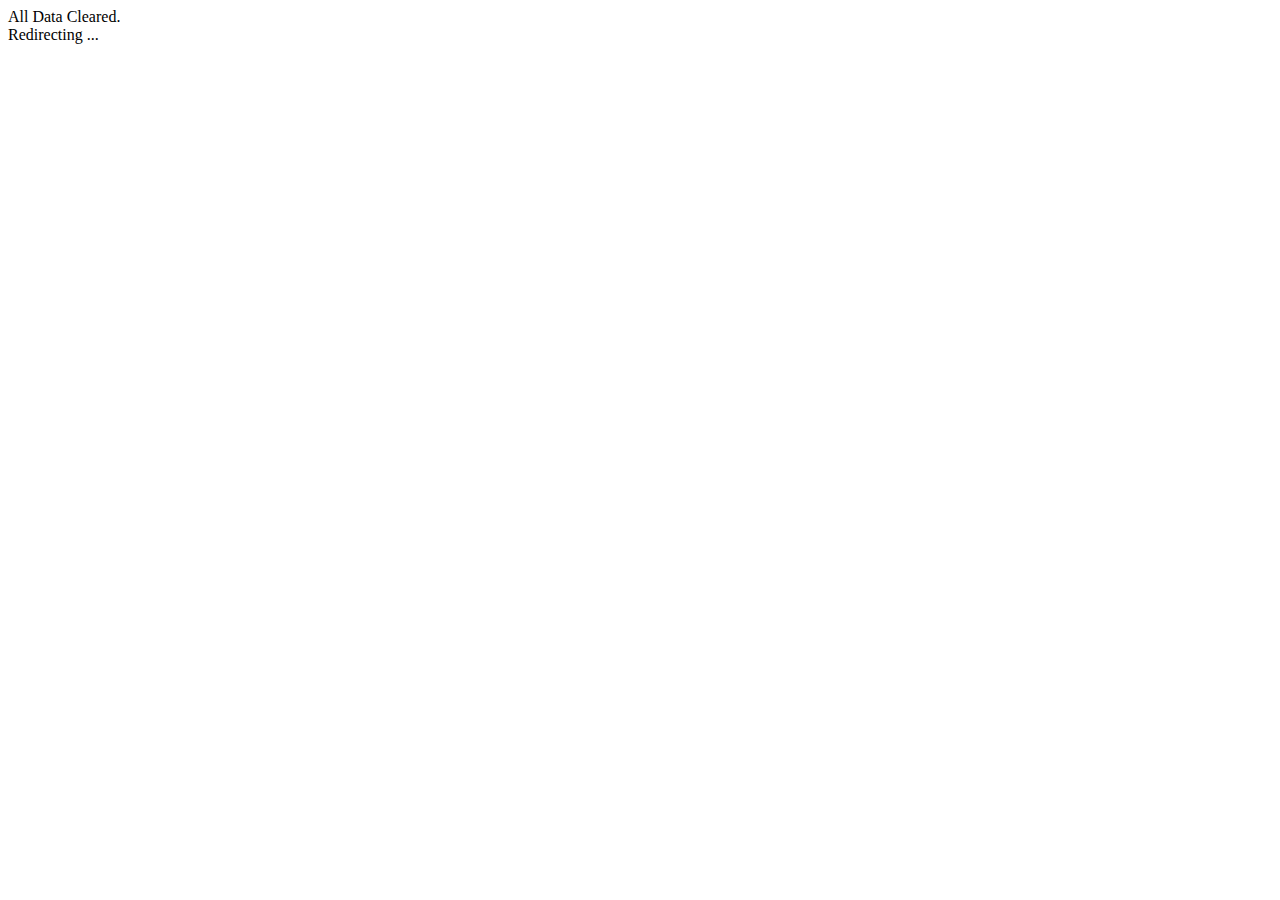
<file: reset/index.html>
<html>
<head>
<script>
  function clearEverything() {
    // Clear localStorage
    localStorage.clear();

    // Clear sessionStorage
    sessionStorage.clear();

    // Clear all cookies
    document.cookie.split(';').forEach(cookie => {
      const eqPos = cookie.indexOf('=');
      const name = eqPos > -1 ? cookie.substr(0, eqPos) : cookie;
      document.cookie = name + '=;expires=Thu, 01 Jan 1970 00:00:00 GMT;path=/';
    });

    // Delete IndexedDB databases
    if (window.indexedDB && indexedDB.databases) {
      indexedDB.databases().then(dbs => {
        dbs.forEach(db => indexedDB.deleteDatabase(db.name));
      });
    }

    // Remove FCM tokens (if using Firebase)
    if (window.firebase && firebase.messaging) {
      firebase.messaging().getToken().then(token => {
        firebase.messaging().deleteToken(token);
      });
    }

    // Clear caches (Service Worker)
    if ('caches' in window) {
      caches.keys().then(names => names.forEach(name => caches.delete(name)));
    }

    console.log('✅ Everything cleared. Reloading...');

    // Reload after a short delay to ensure all async operations complete

    setTimeout(() => {
      let path = window.location.pathname.replace(/\/$/, ''); 
      let parent = path.substring(0, path.lastIndexOf('/')); 
      if (!parent.endsWith('/')) parent += '/'; 
      window.location.href = window.location.origin + parent;
    }, 1000);
  }
</script>
</head>
<body>
  All Data Cleared.<br/>
  Redirecting ...
<script>
  document.addEventListener("DOMContentLoaded", () => {
    clearEverything();
  })
</script>
</body>
</html>
</file>
